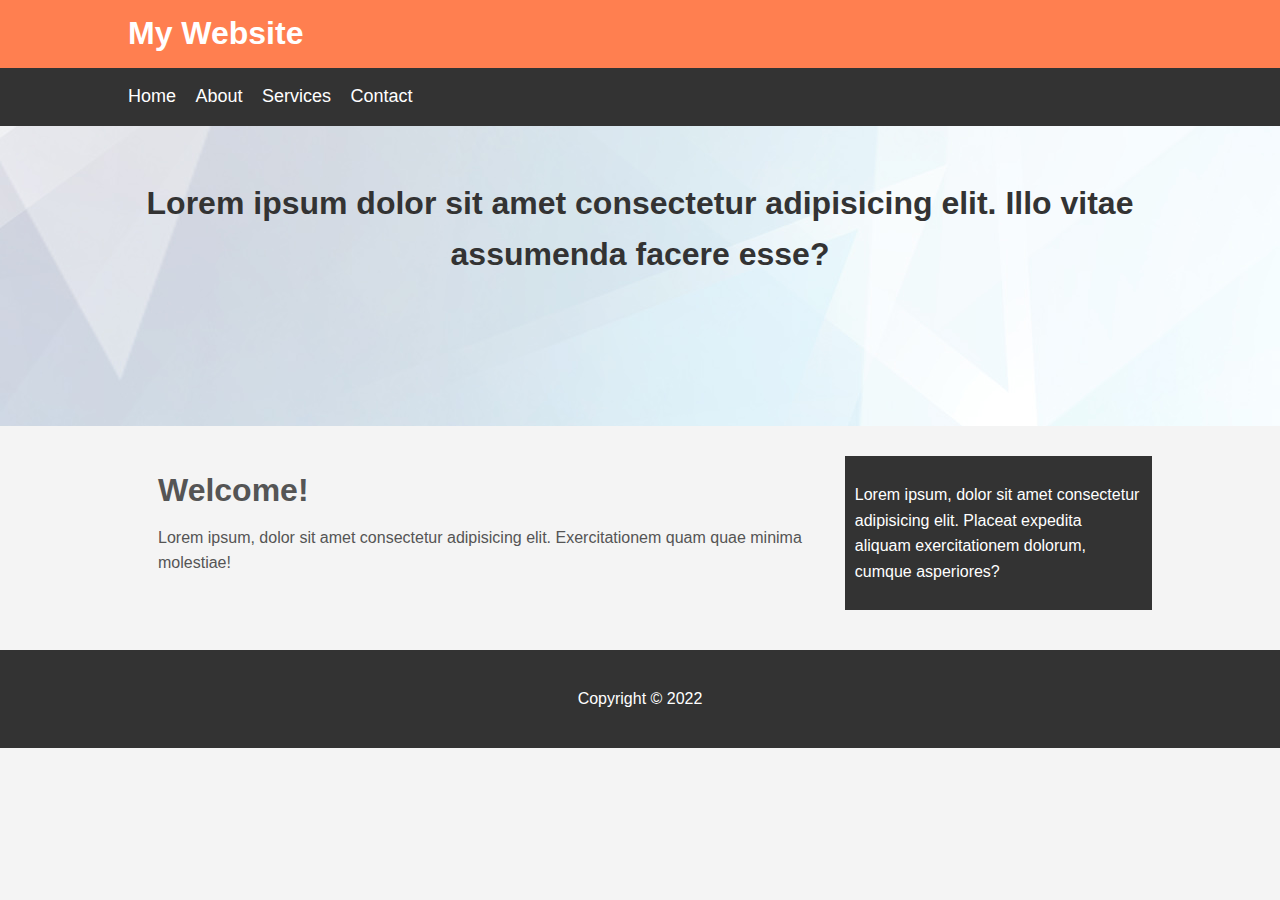
<file: my website/index.html>
<!DOCTYPE html>
<html lang="en">
  <head>
    <meta charset="UTF-8" />
    <meta http-equiv="X-UA-Compatible" content="IE=edge" />
    <meta name="viewport" content="width=device-width, initial-scale=1.0" />
    <title>My Website</title>
    <link rel="stylesheet" href="css/style.css" />
  </head>
  <body>
    <header id="main-header">
      <div class="container">
        <h1>My Website</h1>
      </div>
    </header>
    <nav id="navbar">
      <div class="container">
        <ul>
          <li><a href="#">Home</a></li>
          <li><a href="#">About</a></li>
          <li><a href="#">Services</a></li>
          <li><a href="#">Contact</a></li>
        </ul>
      </div>
    </nav>
    <section id="showcase">
      <div class="container">
        <h1>
          Lorem ipsum dolor sit amet consectetur adipisicing elit. Illo vitae
          assumenda facere esse?
        </h1>
      </div>
    </section>
    <div class="container">
      <section id="main">
        <h1>Welcome!</h1>
        <p>
          Lorem ipsum, dolor sit amet consectetur adipisicing elit.
          Exercitationem quam quae minima molestiae!
        </p>
      </section>
      <aside id="sidebar">
        <p>
          Lorem ipsum, dolor sit amet consectetur adipisicing elit. Placeat
          expedita aliquam exercitationem dolorum, cumque asperiores?
        </p>
      </aside>
    </div>

    <footer id="main-footer">
<p>Copyright &copy 2022</p>
    </footer>
  </body>
</html>
</file>
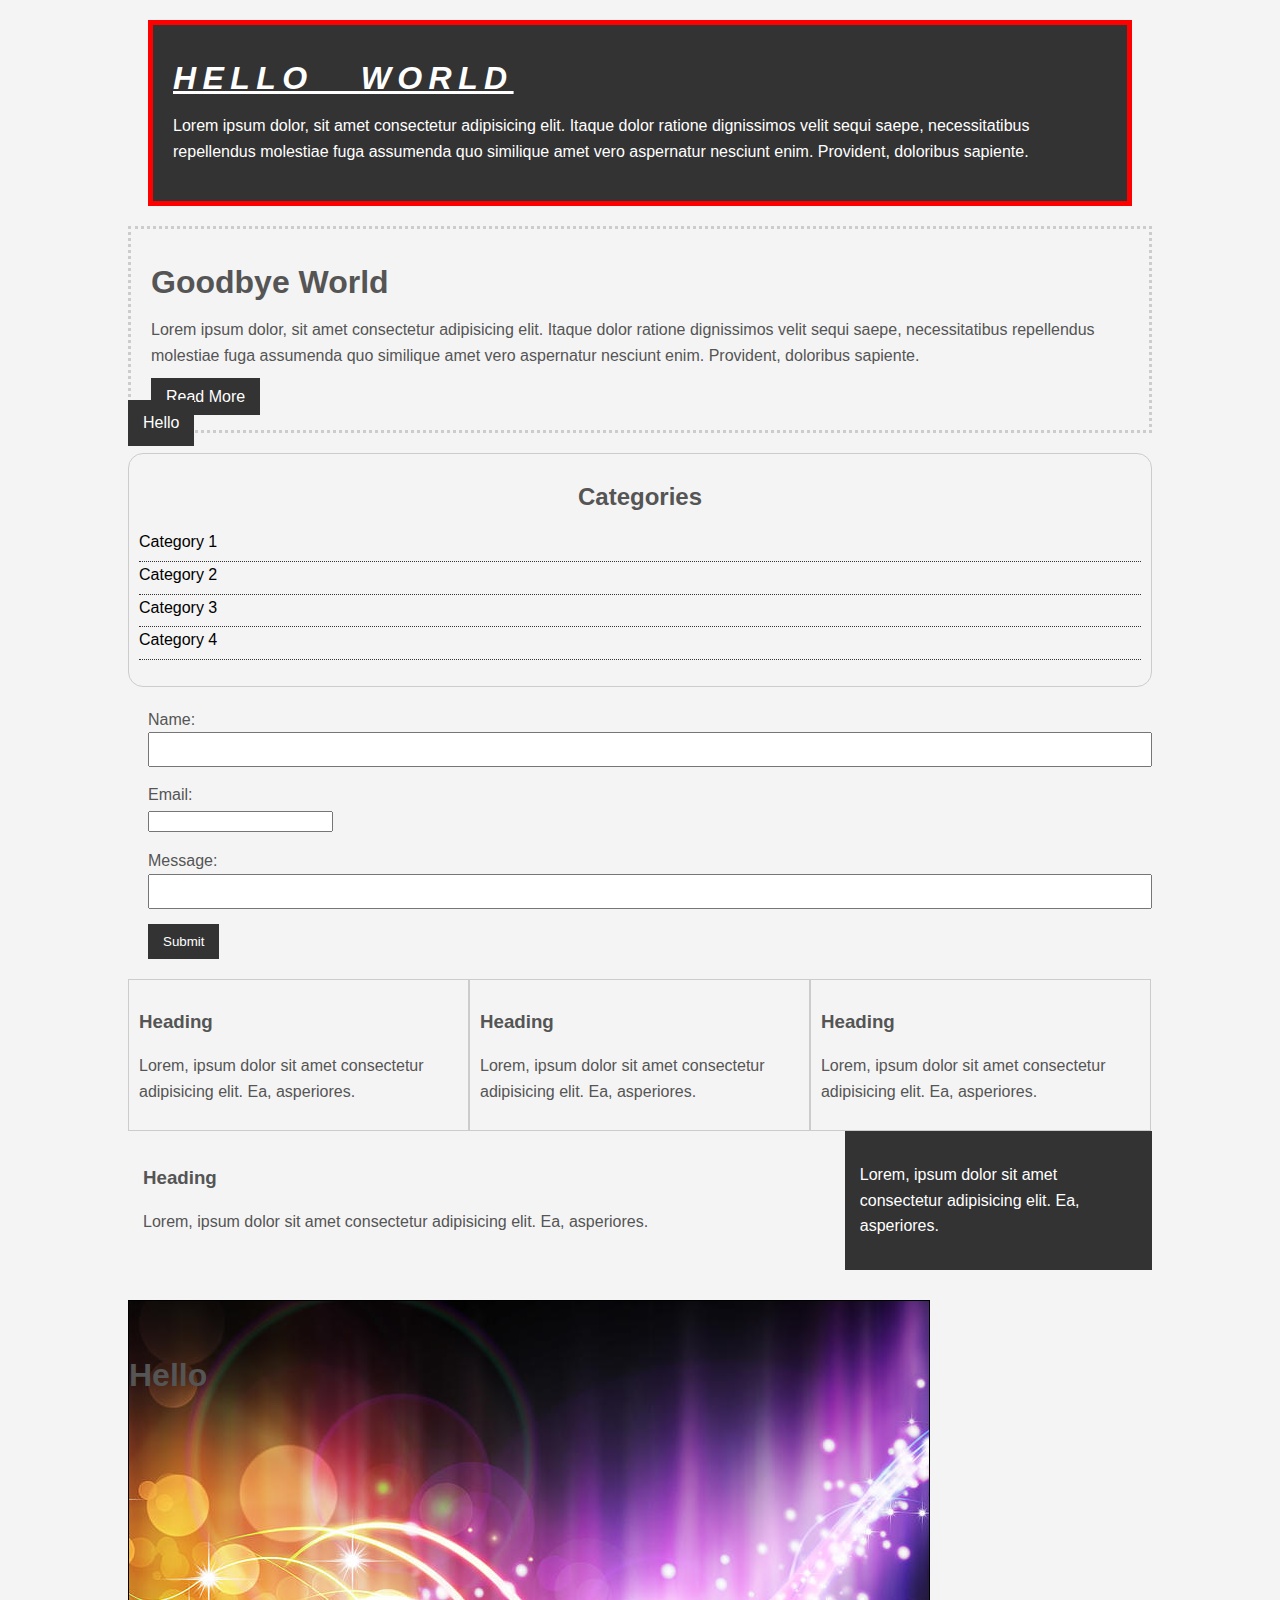
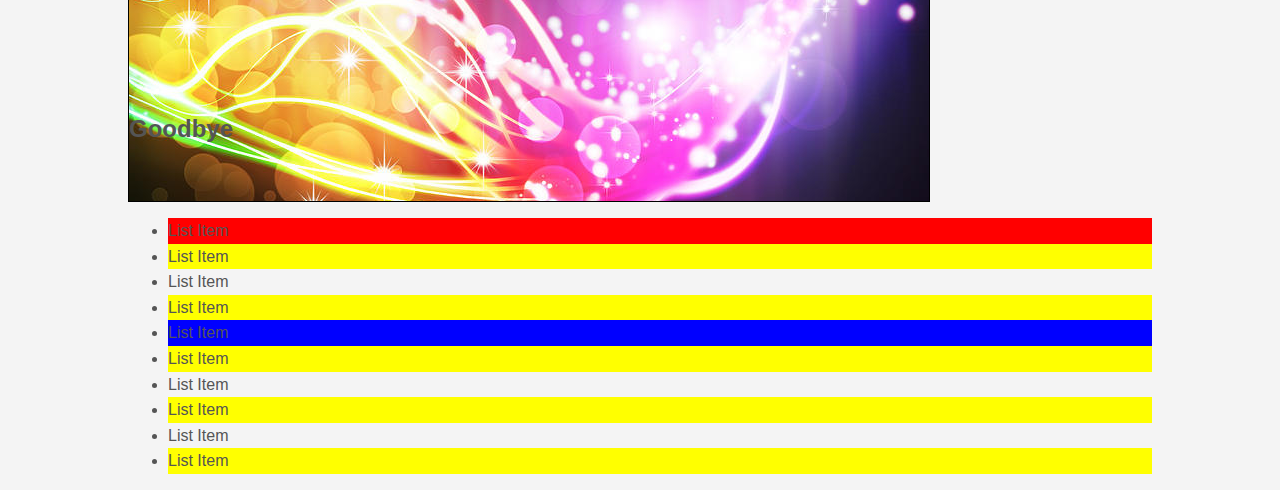
<file: idex.html>
<!DOCTYPE html>
<html lang="en">
  <head>
    <meta charset="UTF-8" />
    <meta http-equiv="X-UA-Compatible" content="IE=edge" />
    <meta name="viewport" content="width=device-width, initial-scale=1.0" />
    <title>CSS Cheat Sheet</title>
    <link rel="stylesheet" href="css/style.css" />
  </head>
  <body>
    <div class="container">
      <div class="box-1">
        <h1>Hello World</h1>
        <p>
          Lorem ipsum dolor, sit amet consectetur adipisicing elit. Itaque dolor
          ratione dignissimos velit sequi saepe, necessitatibus repellendus
          molestiae fuga assumenda quo similique amet vero aspernatur nesciunt
          enim. Provident, doloribus sapiente.
        </p>
      </div>
      <div class="box-2">
        <h1>Goodbye World</h1>
        <p>
          Lorem ipsum dolor, sit amet consectetur adipisicing elit. Itaque dolor
          ratione dignissimos velit sequi saepe, necessitatibus repellendus
          molestiae fuga assumenda quo similique amet vero aspernatur nesciunt
          enim. Provident, doloribus sapiente.
        </p>
        <a class="button" href="">Read More</a>
      </div>

      <div class="categories">
        <h2>Categories</h2>
        <ul>
          <li><a href="#">Category 1</a></li>
          <li><a href="#">Category 2</a></li>
          <li><a href="#">Category 3</a></li>
          <li><a href="#">Category 4</a></li>
        </ul>
      </div>

      <form class="my-form">
        <div class="form-group">
          <label>Name:</label>
          <input type="text" name="name" />
        </div>
        <div class="form-group">
          <label>Email:</label>
          <input email="text" name="email" />
        </div>
        <div class="form-group">
          <label>Message:</label>
          <input type="text" />
        </div>
        <input class="button" type="submit" value="Submit" name="" />
      </form>
      <div class="block">
        <h3>Heading</h3>
        <p>
          Lorem, ipsum dolor sit amet consectetur adipisicing elit. Ea,
          asperiores.
        </p>
      </div>
      <div class="block">
        <h3>Heading</h3>
        <p>
          Lorem, ipsum dolor sit amet consectetur adipisicing elit. Ea,
          asperiores.
        </p>
      </div>
      <div class="block">
        <h3>Heading</h3>
        <p>
          Lorem, ipsum dolor sit amet consectetur adipisicing elit. Ea,
          asperiores.
        </p>
      </div>
      <div class="clr"></div>

      <div id="main-block">
        <h3>Heading</h3>
        <p>
          Lorem, ipsum dolor sit amet consectetur adipisicing elit. Ea,
          asperiores.
        </p>
      </div>
      <div id="sidebar">
        <p>
          Lorem, ipsum dolor sit amet consectetur adipisicing elit. Ea,
          asperiores.
        </p>
      </div>

      <div class="clr"></div>

      <div class="p-box">
        <h1>Hello</h1>
        <h2>Goodbye</h2>
      </div>

      <ul class="my-list">
        <li>List Item</li>
        <li>List Item</li>
        <li>List Item</li>
        <li>List Item</li>
        <li>List Item</li>
        <li>List Item</li>
        <li>List Item</li>
        <li>List Item</li>
        <li>List Item</li>
        <li>List Item</li>
    </ul>
      <a class="fix-me button" href="">Hello</a>
    </div>
  </body>
</html>
</file>
<file: my website/css/style.css>
body {
  background-color: #f4f4f4;
  color: #555;
  font-family: Arial, Helvetica, sans-serif;
  font-size: 16px;
  line-height: 1.6em;
  margin: 0;
}

.container {
  width: 80%;
  margin: auto;
  overflow: hidden;
}

#main-header {
  background-color: coral;
  color: white;
}

#navbar {
  background-color: #333;
  color: #fff;
}

#navbar ul {
  padding: 0;
  list-style: none;
}

#navbar li {
  display: inline;
}

#navbar a {
  color: #fff;
  text-decoration: none;
  font-size: 18px;
  padding-right: 15px;
}

#showcase {
  background-image: url("../images/showcase.jpeg");
  background-position: center right;
  min-height: 300px;
  margin-bottom: 30px;
  text-align: center;
}

#showcase h1 {
  color: #333;
  font-size: 50;
  line-height: 1.6em;
  padding-top: 30px;
}

#main{
    float: left;
    width: 70%;
    padding: 0 30px;
    box-sizing: border-box;
}

#sidebar{
    float: left;
    width: 30%;
    background: #333;
    color: #fff;
    padding: 10px;
    box-sizing: border-box;
}

#main-footer{
    background: #333;
    color: #fff;
    text-align: center;
    padding: 20px;
    margin-top: 40px;
}

@media(max-width:600px){
    #main{
        width: 100%;
        float: none;
    }
    #sidebar{
        width: 100%;
        float: none;
    }
}
</file>
<file: css/style.css>
body {
  background-color: #f4f4f4;
  color: #555555;

  font: normal 16px Arial, Helvetica, sans-serif;
  line-height: 1.6em;
  margin: 0;
}

a {
  text-decoration: none;
  color: #000;
}

a:hover {
  color: red;
}

a:active {
  color: green;
}

.container {
  width: 80%;
  margin: auto;
}

.button {
  background-color: #333;
  color: white;
  padding: 10px 15px;
  border: none;
}

.button :hover {
  color: red;
}

.clr {
  clear: both;
}

.box-1 {
  background-color: #333;
  color: #fff;

  border: 5px red solid;

  padding: 20px;

  margin: 20px;
}

.box-1 h1 {
  font-family: "Segoe UI", Tahoma, Geneva, Verdana, sans-serif;
  font-weight: 800;
  font-style: italic;
  text-decoration: underline;
  text-transform: uppercase;
  letter-spacing: 0.2em;
  word-spacing: 1em;
}

.box-2 {
  border: 3px dotted #ccc;
  padding: 20px;
  margin: 20px 0px;
}

.categories {
  border: 1px #ccc solid;
  padding: 10px;
  border-radius: 15px;
}

.categories h2 {
  text-align: center;
}

.categories ul {
  padding: 0;
  list-style: none;
}

.categories li {
  padding-bottom: 6px;
  border-bottom: dotted 1px #333;
}

.my-form {
  padding: 20px;
}

.my-form .form-group {
  padding-bottom: 15px;
}

.my-form label {
  display: block;
}

.my-form input[type="text"] {
  padding: 8px;
  width: 100%;
}

.block {
  float: left;
  width: 33.3%;
  border: 1px solid #ccc;
  padding: 10px;
  box-sizing: border-box;
}

#main-block {
  float: left;
  width: 70%;
  padding: 15px;
  box-sizing: border-box;
}

#sidebar {
  float: left;
  width: 30%;
  background-color: #333;
  color: #fff;
  padding: 15px;
  box-sizing: border-box;
}

.p-box {
  width: 800px;
  height: 500px;
  border: 1px solid black;
  margin-top: 30px;
  position: relative;
  background-image: url("../images/4-abstract-lighting-effect-setsiri-silapasuwanchai.jpeg");
  background-repeat: no-repeat;
  background-position: 100px 200px;
  background-position: center top;
}

.p-box h1 {
  position: absolute;
  top: 40px;
}

.p-box h2 {
  position: absolute;
  bottom: 40px;
}

.fix-me {
  position: fixed;
  top: 400px;
}

.my-list li:first-child {
  background: red;
}

.my-list li:last-child {
  background: purple;
}

.my-list li:nth-child(5) {
  background: blue;
}

.my-list li:nth-child(even){
  background: yellow;
}
</file>
